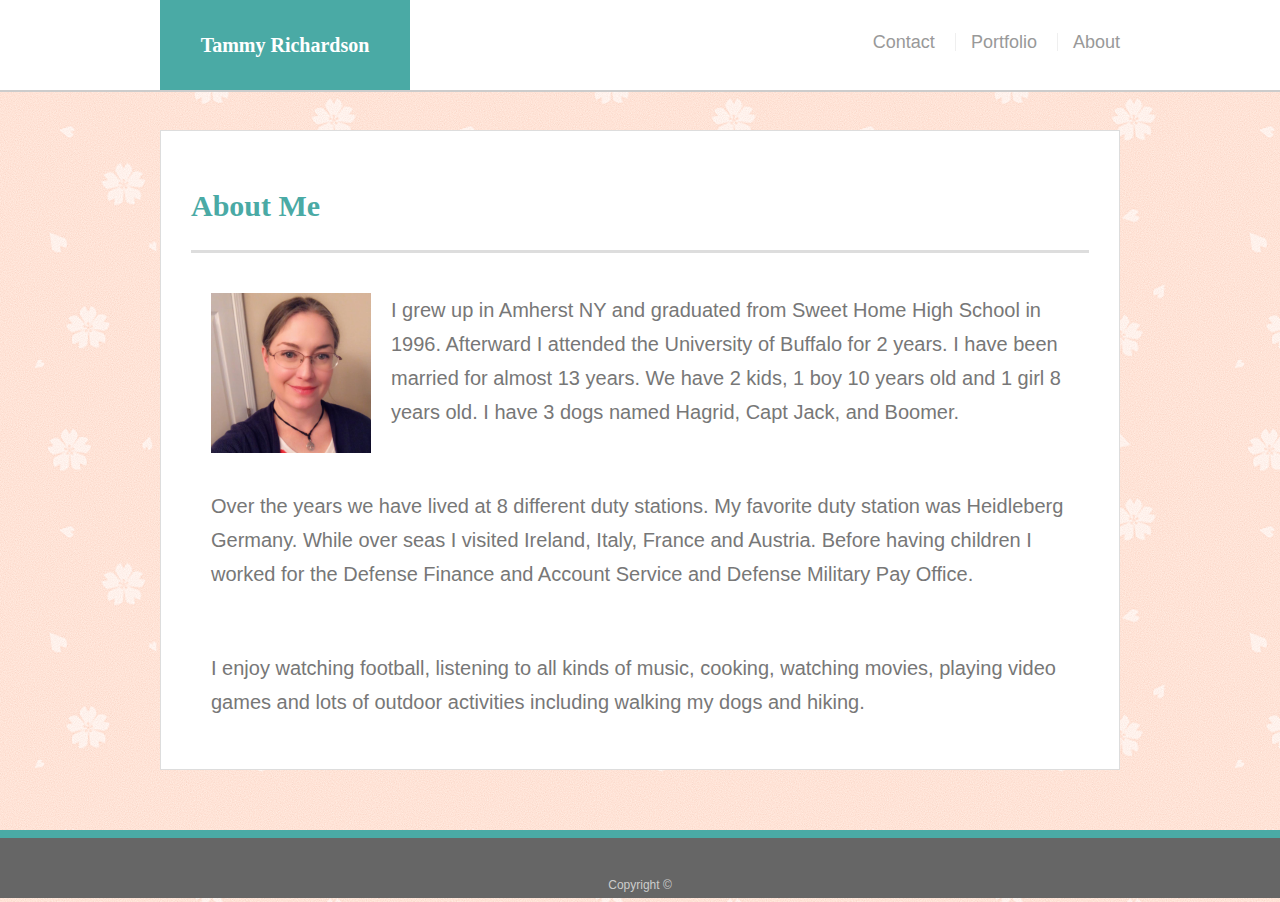
<file: index.html>
<!DOCTYPE html>
<html lang="en">
<head>
    <meta charset="UTF-8">
    <meta name="viewport" content="width=device-width, initial-scale=1.0">
    <meta http-equiv="X-UA-Compatible" content="ie=edge">
    <title>Index</title>

    <link rel="stylesheet" type="text/css" href="assets\css\style.css"> 
</head>
<body>
 
        <header id="masthead">
            <div class="container">
            <a href="index.html" id="logo"> Tammy Richardson </a>
            <nav>
                <a href="contact.html">Contact</a>
                <a href="portfolio.html">Portfolio</a>
                <a href="index.html" class="active">About</a>
                </nav>
              </div>
            </header>
           
           
     <div id="main-container" class="container">
         <section class="main-section">
             <h1>About Me</h1>
            
        <img id="bio-image" src="assets\images\Tammy.jpg" alt="Tammy Richardson">


        <p>
            I grew up in Amherst NY and graduated from Sweet Home High School in 1996. Afterward I attended the University of Buffalo for 2 years.  I have been married for almost 13 years. We have 2 kids, 1 boy 10 years old and 1 girl 8 years old. 
            I have 3 dogs named Hagrid, Capt Jack, and Boomer.
        </p>
    
            <p>
                Over the years we have lived at 8 different duty stations. My favorite duty station was Heidleberg Germany. While over seas I visited Ireland, Italy, France and Austria.  Before having children I worked for the Defense Finance and Account Service and Defense Military Pay Office.
            </p>

            <p>
                I enjoy watching football, listening to all kinds of music, cooking, watching movies, playing video games and lots of outdoor activities including walking my dogs and hiking.
            </p>
            
        </section>
    </div>
    <footer>
        <div class="container">
            Copyright &copy; 
      </footer>

   
</body>
</html>
</file>
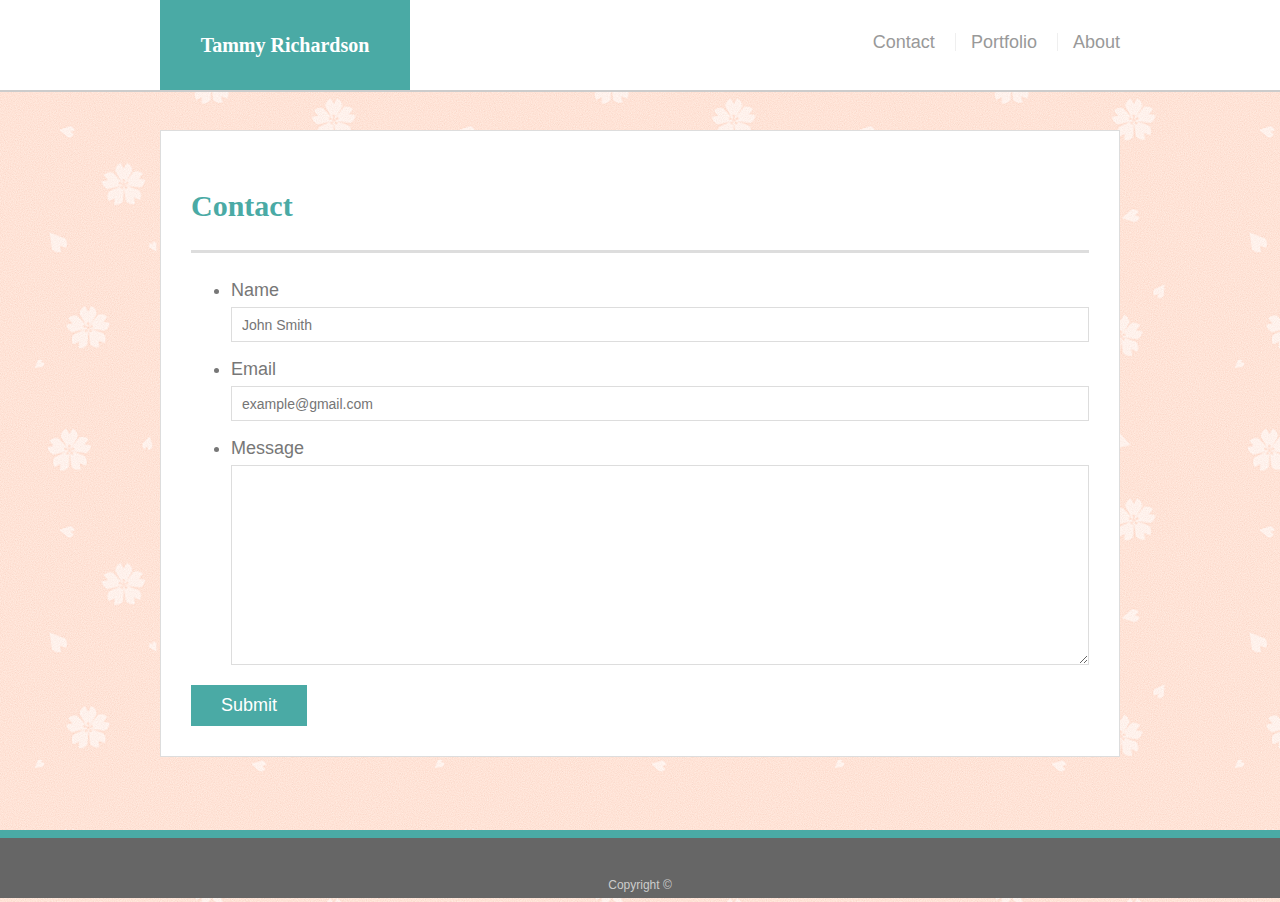
<file: contact.html>
<!DOCTYPE html>
<html lang="en">
<head>
    <meta charset="UTF-8">
    <meta name="viewport" content="width=device-width, initial-scale=1.0">
    <meta http-equiv="X-UA-Compatible" content="ie=edge">
    <title>Contact | Tammy Richardson</title>
    <link rel="stylesheet" type="text/css" href="assets/css/style.css"> 
</head>

<body>
  <body>
    <header id="masthead">
        <div class="container">
            <a href="index.html" id="logo"> Tammy Richardson </a>
            <nav>
                <a href="contact.html">Contact</a>
                <a href="portfolio.html">Portfolio</a>
                <a href="index.html" class="active">About</a>
                </nav>
              </div>
            </div>
        </header>

        <div id="main-container" class="container">
          <section class="main-section">
              <h1>Contact</h1>
         
              <form id="contact-form">
               <ul>
                 <li>
                   <label for="name">Name</label>
                   <input type="text" id="name" name="name" placeholder="John Smith" required="required">
                 </li>
                 <li>
                   <label for="email">Email</label>
                   <input type="email" id="email" name="email" placeholder="example@gmail.com" required="required">
                 </li>
                 <li>
                   <label for="message">Message</label>
                   <textarea id="message" name="message" required="required"></textarea>
                 </li>
               </ul>
               <input type="submit">
             </form>
         
           </section>
    </div>
    <footer>
      <div class="container">
          Copyright &copy; 
    </footer>

    </body>
</html>
</file>
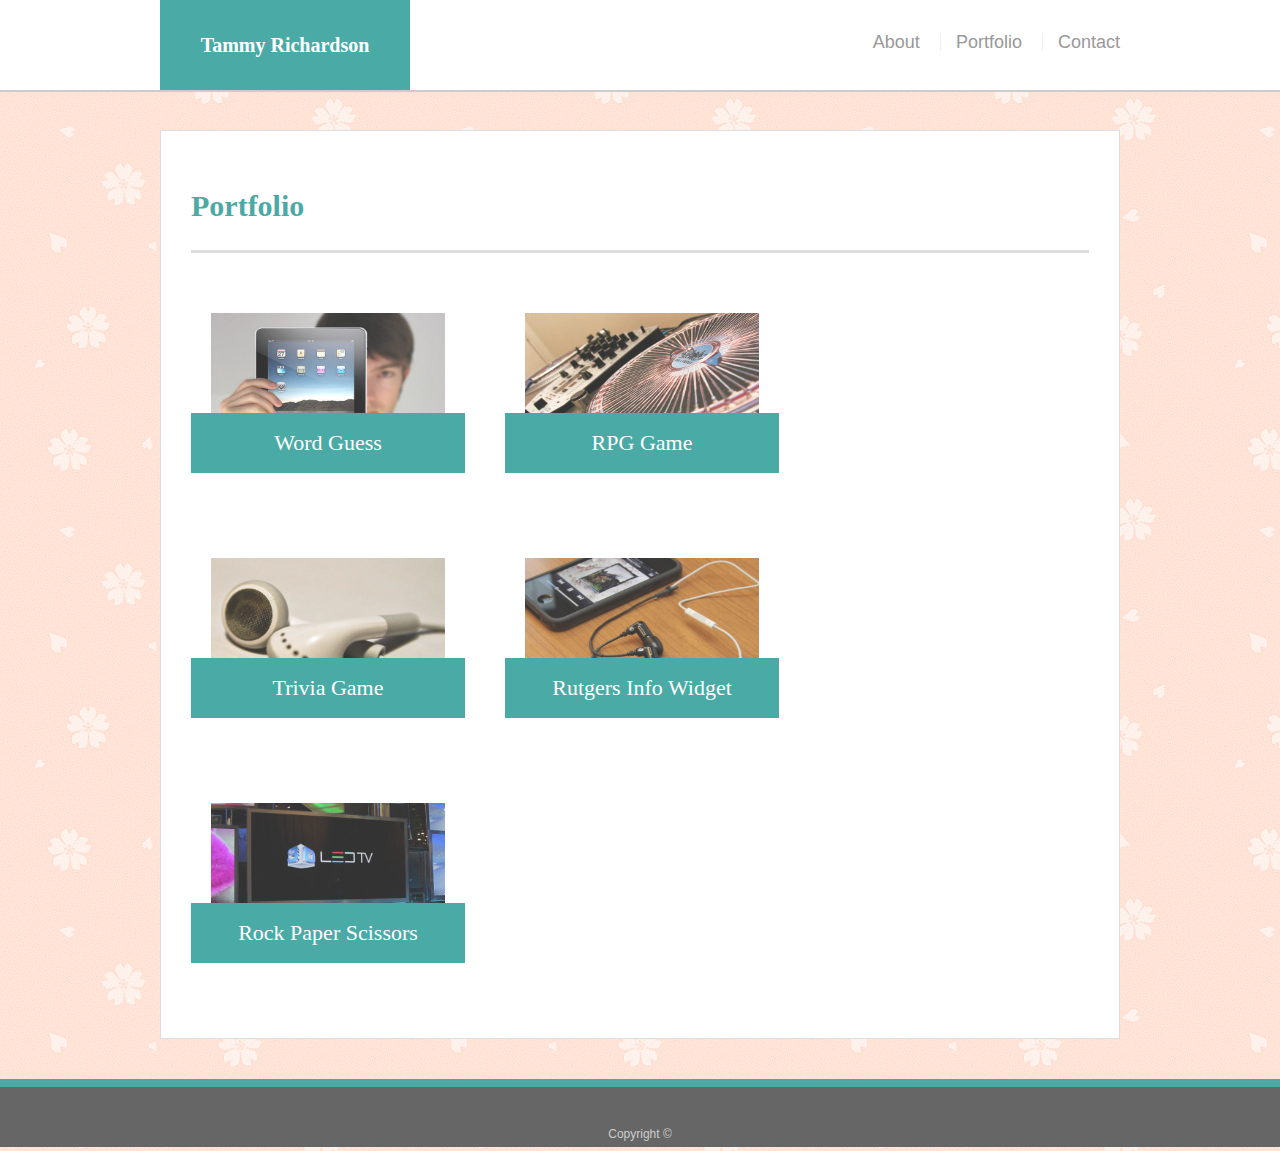
<file: portfolio.html>
<!DOCTYPE html>
<html lang="en">
<head>
    <meta charset="UTF-8">
    <meta name="viewport" content="width=device-width, initial-scale=1.0">
    <meta http-equiv="X-UA-Compatible" content="ie=edge">
    <title>Portfolio | Tammy Richardson</title>
    <link rel="stylesheet" type="text/css" href="assets/css/style.css">
</head>

<body>

  <header id="masthead">
    <div class="container">
      <a href="index.html" id="logo">Tammy Richardson</a>
      <nav>
        <a href="index.html">About</a>
        <a href="portfolio.html">Portfolio</a>
        <a href="contact.html">Contact</a>
      </nav>
    </div>
  </header>

  <div id="main-container" class="container">
    <section class="main-section">
      <h1>Portfolio</h1>

      <div class="work">
        <img src="assets\images\hangman.jpg" alt="Word Guess">

        <h3>Word Guess</h3>
      </div>
      <div class="work">
        <img src="assets\images\rpg game.jpg" alt="RPG Game">

        <h3>RPG Game</h3>
      </div>
      <div class="work">
        <img src="assets\images\trivia.jpg" alt="Trivia Game">

        <h3>Trivia Game</h3>
      </div>
      <div class="work">
        <img src="assets\images\rutgers.jpg"alt="Rutgers Info Widget">

        <h3>Rutgers Info Widget</h3>
      </div>
      <div class="work">
        <img src="assets\images\RPS.jpg"alt="Rock Paper Scissors">

        <h3>Rock Paper Scissors</h3>
      </div>

    </section>
    </div>

    
    <footer>
      <div class="container">
        Copyright &copy;
      </div>
    </footer>
  </body>
  
      
    </body>
</html>
</file>
<file: assets/css/style.css>
body {
  overflow-x: hidden;
  margin: 0;
  padding: 0;
  font-family: Arial, "Helvetica Neue", Helvetica, sans-serif;
  font-size: 18px;
  line-height: 34px;
  color: #777777;
  background-image: url(../images/sakura.png);
  }

  *{
    box-sizing: border-box;
  }

  .container {
    margin: 0 auto;
    width: 100%;
    max-width: 960px;
    clear: both;
  }

  h1,
  h2,
  h3,
  p {
    margin-bottom: 20px;
  }
  
  p:last-child {
    margin-bottom: 0;
  }

  h1,
h2,
h3 {
  font-family: Georgia, Times, "Times New Roman", serif;
  font-weight: 700;
  color: #4aaaa5;
}


h1 {
  padding-bottom: 20px;
  font-size: 30px;
  line-height: 49px;
  border-bottom: 3px solid #dddddd;
}

h2,
h3 {
  font-size: 22px;
}

#masthead {
  position: fixed;
  z-index: 99;
  width: 100%;
  margin: 0 0 30px;
  overflow: auto;
  color: #ffffff;
  background: #ffffff;
  border-bottom: 2px solid #cccccc;
}

img { 
  float: left;
  height: 200px;
  width: 200px;
  padding: 20px;
} 

#logo {
  float: left;
  width: 250px;
  height: 90px;
  font-family: Georgia, Times, "Times New Roman", serif;
  font-size: 20px;
  font-weight: 700;
  line-height: 90px;
  color: #ffffff;
  text-align: center;
  text-decoration: none;
  background: #4aaaa5;
}


    p {
      font-family: Arial, Helvetica, sans-serif;
      color: #777777;
      font-size: 20px;
      padding: 20px;
    }
   
    nav {
      float: right;
      margin-top: 25px;
    }
    
    nav a {
      display: inline-block;
      padding-left: 15px;
      margin-left: 15px;
      line-height: 18px;
      color: #999;
      text-decoration: none;
      border-left: 1px solid #efefef;
    }
    
    nav a:first-child {
      border-left: 0 none;
    }
    
  nav a:hover {
    background-color: #ddd;
    color: black;
  }

  footer {
    padding: 30px 0;
    clear: both;
    font-size: 12px;
    color: #ffffff;
    color: #cccccc;
    text-align: center;
    background: #666666;
    border-top: 8px solid #4aaaa5;
    height: 50px;
  }
  
  h3, h2 {
    padding-bottom: 20px;
    margin-bottom: 15px;
    line-height: 22px;
    border-bottom: 2px solid #eeeeee;
  }

 /* portfolio page */

  #contact-form ul {
    margin-bottom: 20px;
  }
  
  #contact-form li {
    margin-bottom: 10px;
  }
  
  label,
  input[type=text],
  input[type=email],
  textarea {
    display: block;
    width: 100%;
  }
  
  input[type=text],
  input[type=email],
  textarea {
    height: 35px;
    padding: 0 10px;
    font-size: 14px;
    border: 1px solid #dddddd;
  }
  
  textarea {
    height: 200px;
  }
  
  input[type=submit] {
    padding: 10px 30px;
    font-size: 18px;
    color: #ffffff;
    cursor: pointer;
    background: #4aaaa5;
    border: 0 none;
  }
  
    
  /* portfolio page */

  .work {
    position: relative;
    float: left;
    width: 274px;
    margin: 20px 0 25px;
    overflow: auto;
  }
  
  .work:nth-child(even) {
    margin-right: 40px;
  }
  
  .work img {
    width: 100%;
    border: 0 none;
    opacity: 0.8;
  }
  
  .work h3 {
    position: absolute;
    bottom: 20px;
    width: 100%;
    padding: 15px;
    margin-bottom: 0;
    font-weight: 300;
    line-height: 30px;
    color: #ffffff;
    text-align: center;
    background: #4aaaa5;
    border-bottom: 0;
  }
  
  .auth-image {
    float: left;
    width: 200px;
    height: auto;
    margin-top: 10px;
    margin-right: 25px;
  }


    
  /* main */
  
  #main-container {
    padding-top: 130px;
    min-height: calc(100vh - 70px);
  }
  
  .main-section {
    float: left;
    width: 100%;
    max-width: 960px;
    padding: 30px;
    margin: 0 0 40px;
    background: #ffffff;
    border: 1px solid #dddddd;
  }

@media screen and (max-width: 980px) {
.container, .box {
  position: relative;
  width: 100%;
}
}
  


@media (max-width: 768px) {
.container, .box {
  position: relative;
    width: 100%;
  }
}
  



@media (max-width: 640px) {
  .container, .box {
    position: relative;
    width: 100%;
  }
  }
</file>
